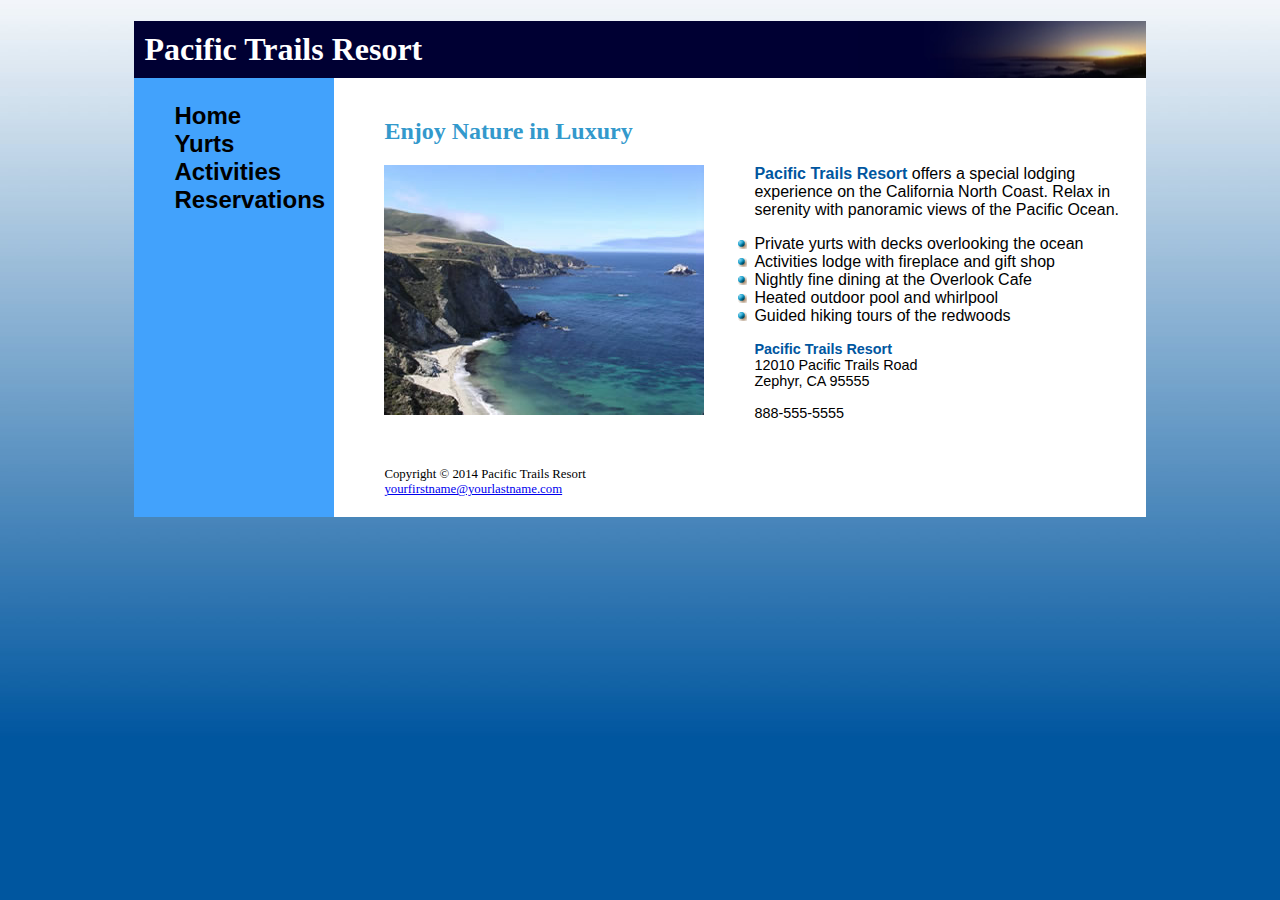
<file: hw2/index.html>
<!DOCTYPE html>
<html lang="en">
<head>
    <title>Pacific Trails Resort</title>
    <meta charset="utf-8">
    <link href="pacific.css" rel="stylesheet">
    <meta name="viewport" content="width=device-width, initial-scale=1.0">
    <!--[if lt IE 9]>
   <script src="http://html5shim.googlecode.com/svn/trunk/html5.js"> </script>   <![endif]-->
</head>
<body>
    <div id="wrapper">
        <header>
            <h1>Pacific Trails Resort</h1>
        </header>
        <nav>
            <ul>
                <li><a href="index.html">Home</a>
                </li>
                <li><a href="yurts.html">Yurts</a>
                </li>
                <li><a href="activities.html">Activities</a>
                </li>
                <li><a href="reservations.html">Reservations</a>
            </ul>
        </nav>
        <div id="content">
            <h2>Enjoy Nature in Luxury</h2>
            <img src="coast.jpg" alt="Pacific Coast">
            <p><span class="resort">Pacific Trails Resort</span> offers a special lodging experience on the California North Coast. Relax in serenity with panoramic views of the Pacific Ocean.</p>
            <ul>
                <li>Private yurts with decks overlooking the ocean</li>
                <li>Activities lodge with fireplace and gift shop</li>
                <li>Nightly fine dining at the Overlook Cafe</li>
                <li>Heated outdoor pool and whirlpool</li>
                <li>Guided hiking tours of the redwoods</li>
            </ul>
            <div id="contact">
                <span class="resort">Pacific Trails Resort</span>
                <br> 12010 Pacific Trails Road
                <br> Zephyr, CA 95555
                <br>
                <br> 888-555-5555
                <br>
                <br>
            </div>
        </div>
        <footer>
            Copyright &copy; 2014 Pacific Trails Resort
            <br>
            <a href="mailto:yourfirstname@yourlastname.com">yourfirstname@yourlastname.com</a>
        </footer>
    </div>
</body>

</html>
</file>
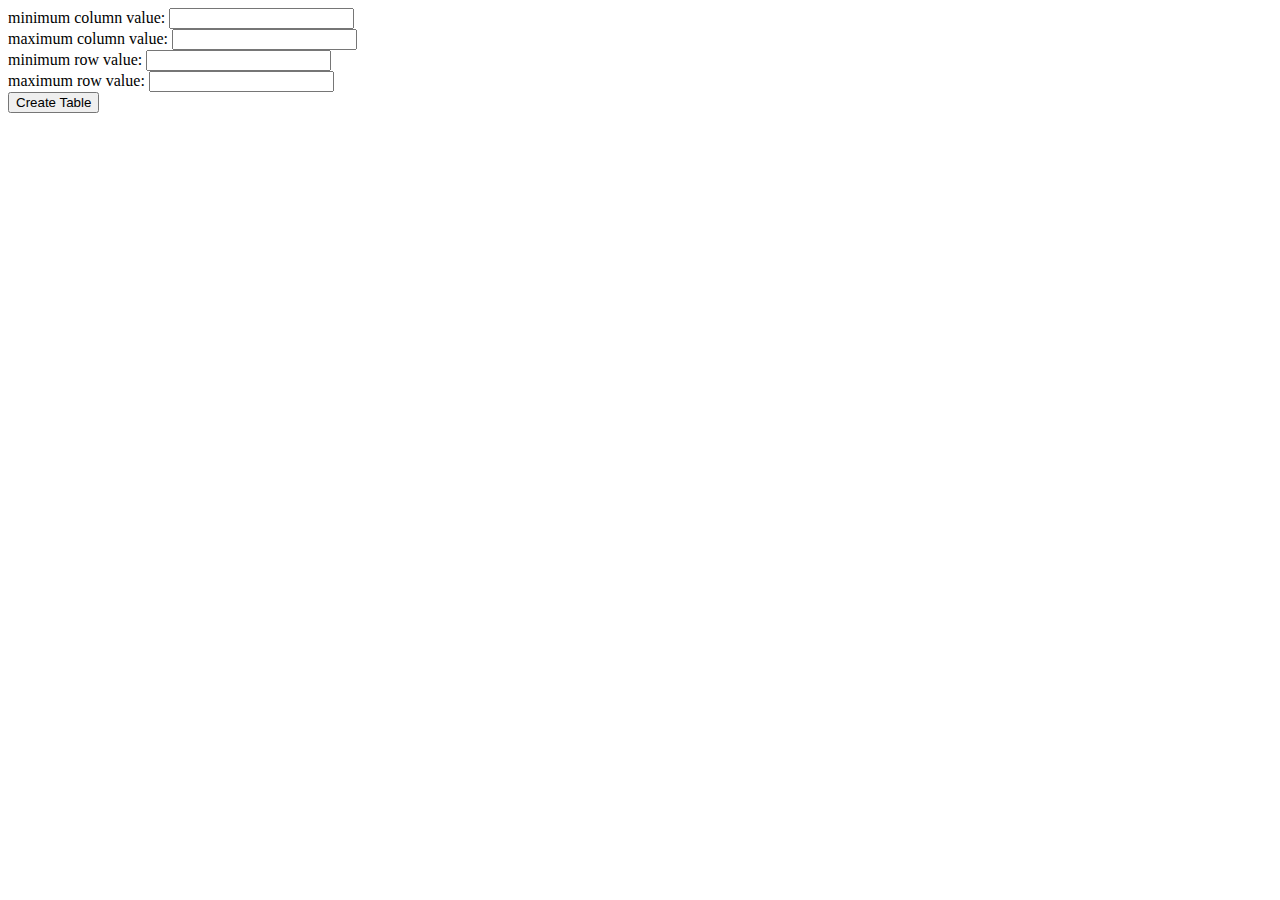
<file: hw3/index.html>
<!-- 
Name: Noah Norton
File: index.html
Date created: 9/16/21
Assignment: hw3
About: This assignment was all about creating a table that gives the products of all possible values
from the first row, first column down to the last row, last column. 
-->
<!DOCTYPE html>
<html lang="en">

<head>
    <title>Assignment 3</title>
    <meta charset="utf-8">
    <!--stylesheets-->
    <link href="css/table.css"" rel="stylesheet">
    <meta name="viewport" content="width=device-width, initial-scale=1.0">
    <script src="https://ajax.googleapis.com/ajax/libs/jquery/3.5.1/jquery.min.js"></script>
</head>

<body>
    <div>

        <!--This form collects the information needed to make the table.-->
        <form>
            <label for="minColVal">minimum column value:</label>
            <input type="text" id="minColVal" name="minCol"><br>
            <label for="maxColVal">maximum column value:</label>
            <input type="text" id="maxColVal" name="maxCol"><br>
        
            <label for="minRowVal">minimum row value:</label>
            <input type="text" id="minRowVal" name="minRow"><br>
            <label for="maxRowVal">maximum row value:</label>
            <input type="text" id="maxRowVal" name="maxRow"><br>
        
            <!--When button is pressed, create table.-->
            <input type="button" onclick="makeTable()" value="Create Table"><br>
        </form>
        
        <table id="table">
            <!-- JS dynamically adds table based on the form -->
        </table>
    </div>

    <!--Scripts-->
    <script src="js/table.js"></script>
</body>

</html>
</file>
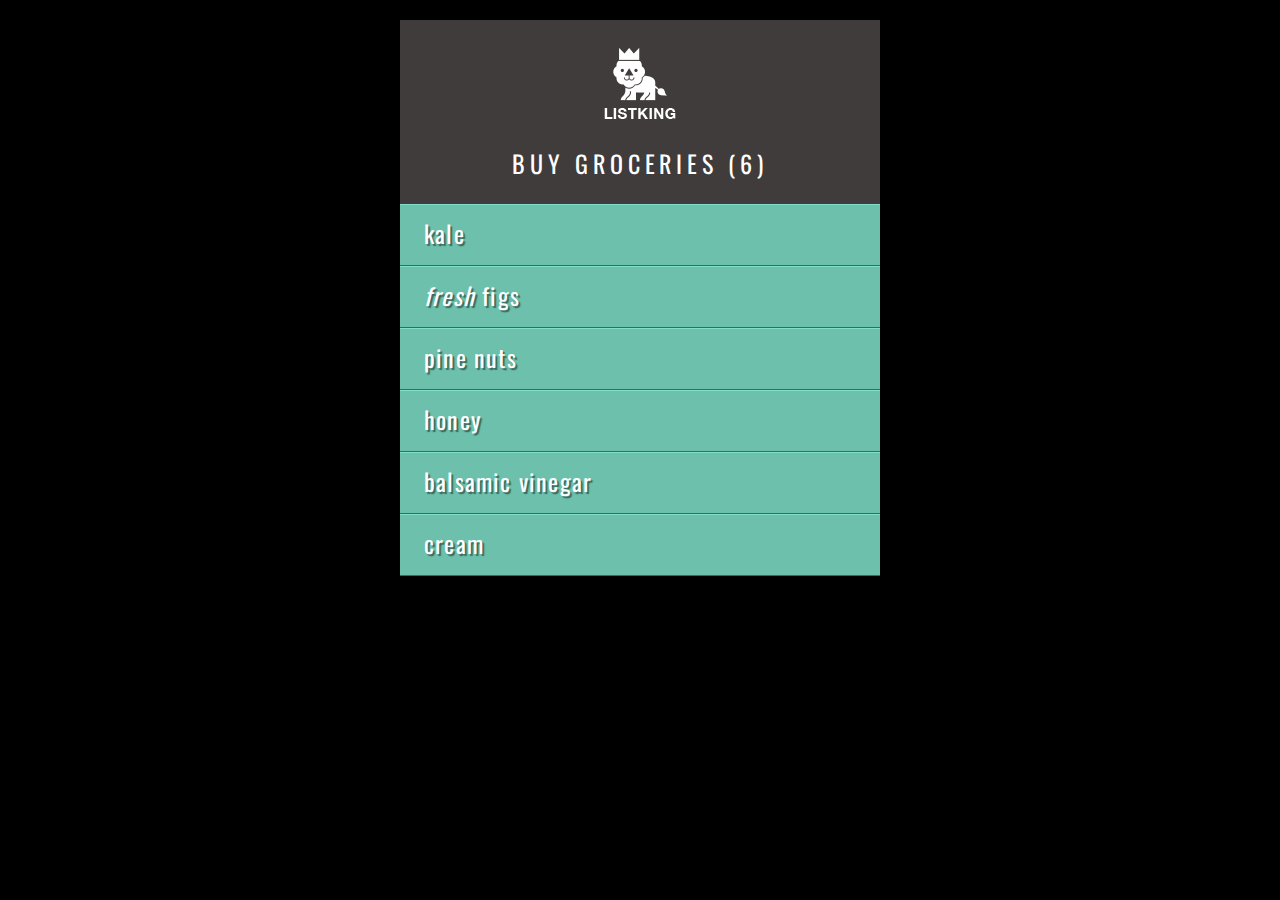
<file: in_class5/example.html>
<!DOCTYPE html>
<html>
  <head>
    <title>Document Object Model - Example</title>
    <meta name="viewport" content="width=device-width, initial-scale=1.0">
    <link rel="stylesheet" href="css/c05.css">
  </head>
  <body>
    <div id="page">
      <h1 id="header">List</h1>
      <h2>Buy groceries</h2>
      <ul>
        <li id="one"><em>fresh</em> figs</li>
        <li id="two">pine nuts</li>
        <li id="three">honey</li>
        <li id="four">balsamic vinegar</li></ul>
    </div>
   <script src="js/example.js"></script>
  </body>
</html>
</file>
<file: hw2/pacific.css>
header, hgroup, nav, footer, figure, figcaption, aside, section, article {
	display: block;
}
body {
	background-image: url("ptrbackground.jpg");
	background-color: #00569f;
	font-family: Arial, Helvetica, sans-serif;
}
#wrapper {
	margin: auto;
	background-color: #42a2fc;
	min-width: 600px;
	width: 80%;
}

#content {
	margin: 0px 0px 20px 200px;
	padding-left: 50px;
	padding-top: 20px;
	background-color: #FFFFFF;
}

nav {
	float: left;
	height: 100%;
}
nav ul {
	list-style-type: none;
	font-weight: bold;
	font-size: 1.5em;
}
nav a:visited, nav a:hover, nav a:link{
	text-decoration: none;
	color: #000000;
}

#content ul {
	list-style-image: url("marker.gif");
}

img{
	float: left;
	padding-right: 50px;
}

span {
	font-weight: bold;
	color: #00569f;
}

h1 {
	color: #FFFFFF;
	background-color: #000033;
	background-image: url("sunset.jpg");
	background-repeat: no-repeat;
	background-position: right;
	margin-bottom: 0px;
	padding: 10px;
}
h2 {
	color: #3399CC;
}
h1, h2 {
	font-family: Georgia, "Times New Roman", serif;
}
#contact {
	padding-bottom: 30px;
	font-size: 90%;
}
dt {
	color: #000033;
}
footer {
	font-family: Georgia, "Times New Roman", serif;
	background-color: #FFFFFF;
	margin: -20px 0px 100px 200px;
	padding-left: 50px;
	padding-bottom: 20px;
	font-size: 80%;
}
</file>
<file: hw3/css/table.css>
td {
    text-align: center;
    border: 2px solid black;
}
</file>
<file: in_class5/css/c05.css>
@import url(http://fonts.googleapis.com/css?family=Oswald);

body {
	background-color: #000;
	font-family: 'Oswald', 'Futura', sans-serif;
	margin: 0; 
	padding: 0;}

#page {
	background-color: #403c3b;
	margin: 0 auto 0 auto;}
	/* Responsive page rules at bottom of style sheet */

h1 {
	background-image: url(../images/kinglogo.png);
	background-repeat: no-repeat;
	background-position: center center;
	text-align: center;
	text-indent: -1000%;
	height: 75px;
	line-height: 75px;
	width: 117px;
	margin: 0 auto 0 auto;
	padding: 30px 10px 20px 10px;}

h2 {
	color: #fff;
	font-size: 24px;
	font-weight: normal;
	text-align: center;
	text-transform: uppercase;
	letter-spacing: .2em;
	margin: 0 0 23px 0;}

h2 span {
	border-radius: 50%;
	background-color: #000;
	font-size: 10px;
  text-align: center;
  display: inline-block;
  position: relative;
  top: -5px;
  height: 18px;
  width: 20px;
  margin-left: 5px;
  padding: 4px 0 0 4px;}

ul {
	background-color: #584f4d;
	border:none;
	padding: 0;
	margin: 0;}

li {
	background-color: #ec8b68;
	color: #fff;
	border-top: 1px solid #fe9772;
	border-bottom: 1px solid #9f593f;
	font-size: 24px;
	letter-spacing: .05em;
	list-style-type: none;
	text-shadow: 2px 2px 1px #9f593f;
	height: 50px;
	padding-left: 1em;
	padding-top: 10px;}

.hot {
	background-color: #d7666b;
	color: #fff;
	text-shadow: 2px 2px 1px #914141;
	border-top: 1px solid #e99295;
	border-bottom: 1px solid #914141;}

.cool {
	background-color: #6cc0ac;
	color: #fff;
	text-shadow: 2px 2px 1px #3b6a5e;
	border-top: 1px solid #7ee0c9;
	border-bottom: 1px solid #3b6a5e;}

.complete {
  background-color: #999;
	color: #fff;
	background-image: url("../images/icon-trash.png");
	background-position: center, right;
	background-repeat: no-repeat;
	border-top: 1px solid #666;
	text-shadow: 2px 2px 1px #333;}

li a {
	color: #fff;
	text-decoration: none;
	background-image: url("../images/icon-link.png");
	background-position: center, right;
	background-repeat: no-repeat;
    padding-right: 36px;}

p {
	color: #403c3b; 
	background-color: #fff;
	border-radius: 5px;
	text-align: center;
	padding: 10px;
	margin: 20px auto 20px auto;
	min-width: 20%; 
	max-width: 80%; }

#scriptResults {
	padding-bottom: 10px;}

/* Small screen - acts like the app would */
@media only screen and (max-width: 500px) {
    body {
        background-color: #584f4d;
    }
    #page {
        max-width: 480px;
    }
}
@media only screen and (min-width: 501px) and (max-width: 767px) {
    #page {
        max-width: 480px;
        margin: 20px auto 20px auto;
    }
}
@media only screen and (min-width: 768px) and (max-width: 959px) {
    #page {
        max-width: 480px;
        margin: 20px auto 20px auto;
    }
}
/* Larger screens act like a demo for the app */
@media only screen and (min-width: 960px) {
    #page {
        max-width: 480px;
        margin: 20px auto 20px auto;
   	}
}
@media (-webkit-min-device-pixel-ratio: 2), (min-resolution: 192dpi) { 
    h1{
        background-image: url(../images/2xkinglogo.png);
        background-size: 72px 72px;
    }
}
</file>
